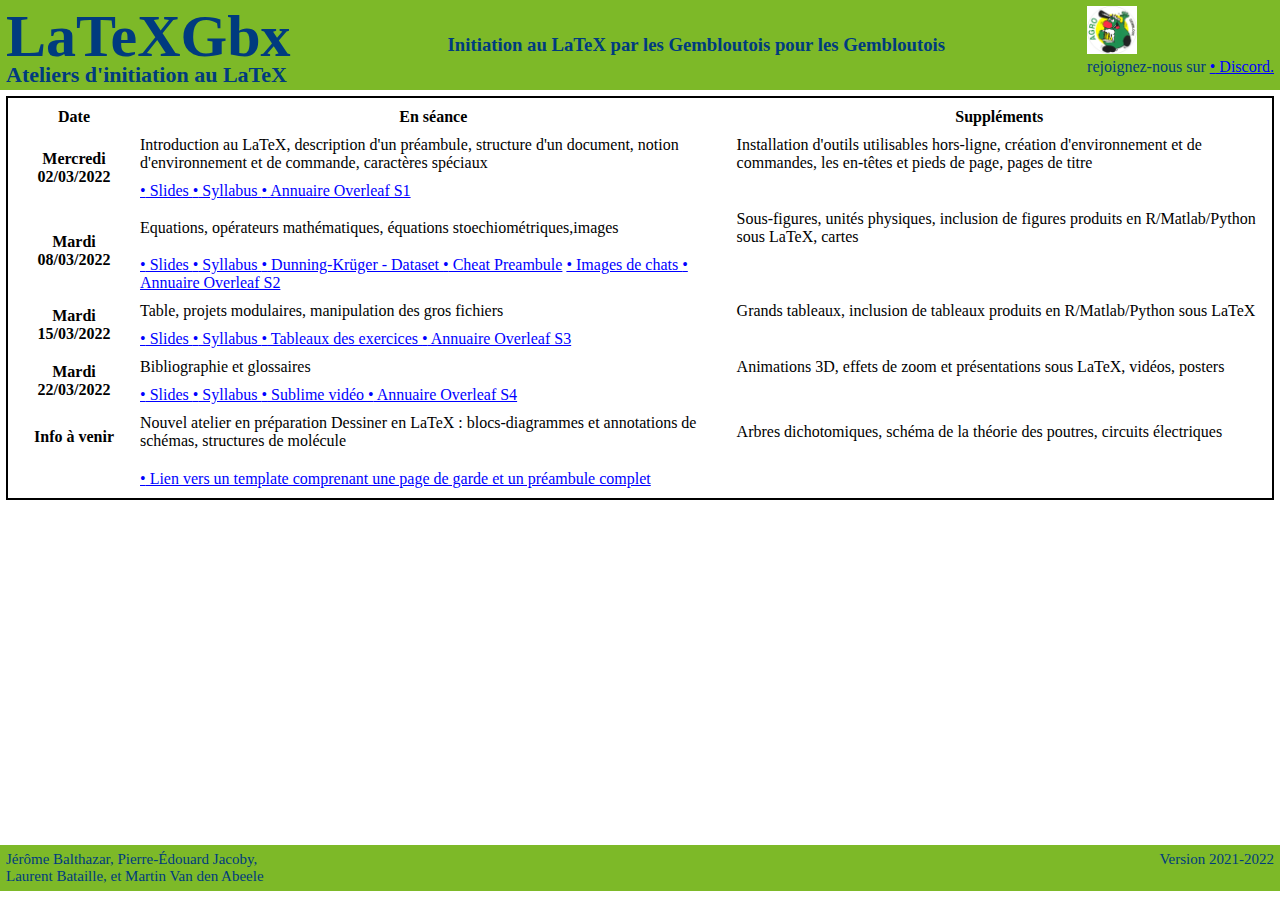
<file: index.html>
<!DOCTYPE html>
<html>
    <head>
        <meta charset="UTF-8">
        <link rel="stylesheet" href=style.css>
        <title> LaTeXGbx</title>
        
    </head>

    <body>
        <header>
            <div>
                <h1>LaTeXGbx</h1>
                <h2>Ateliers d'initiation au LaTeX</h2>
            </div>
            <div id="right">
                <div>
                    <h3>Initiation au LaTeX par les Gembloutois pour les Gembloutois</h3>
                </div>
            </div>
            <div>
                <img class="fit-picture"
     src="Cenobite3.png"
     alt="Cenobite">
            <Pdiv>
            <div>
             <p> rejoignez-nous sur <a href="https://discord.com/invite/AaWaYtEgqw" target="_blank"> Discord.</a> </p>
            </div>
        </header>
        <main>
            <table>
                <tr>
                    <th> Date</th>
                    <th> En séance</th>
                    <th> Suppléments</th>
                </tr>
                <tr>
                    <th rowspan="2">Mercredi 02/03/2022 </th>
                    <td> Introduction  au  LaTeX,  description d'un préambule, structure d'un document, notion d'environnement et de commande, caractères spéciaux </td>
                    <td> Installation d'outils utilisables hors-ligne, création d'environnement et de commandes, les en-têtes et pieds de page, pages de titre </td>
                </tr>
               <tr class="links">
                    <td> <a href="./Presentations/Presentation_S1.pdf" target="_blank"> Slides </a>  
                        <a href="./Tutorials/Syllabus_S1.pdf" target="_blank"> Syllabus </a>                       
                        <a href="https://docs.google.com/spreadsheets/d/1B8kJfkkPrcyhEzdMt_XU6CZrLl8yrVK460UMUPopWIQ/edit?usp=sharing" target="_blank"> Annuaire Overleaf S1</a>
                   </td>           
                </tr>       
                <tr>
                    <th rowspan="2">Mardi 08/03/2022 </th>
                    <td> Equations,   opérateurs   mathématiques, équations stoechiométriques,images </td>
                    <td> Sous-figures, unités physiques, inclusion de figures produits en R/Matlab/Python sous LaTeX, cartes </td>
                </tr>
               <tr class="links"> 
                    <td> <a href="./Presentations/Presentation_S2.pdf" target="_blank"> Slides </a>  
                         <a href="./Tutorials/Syllabus_S2.pdf" target="_blank"> Syllabus </a> 
                         <a href="./Files2Use/DunningKruger.xlsx" target="_blank"> Dunning-Krüger - Dataset </a>
                         <a href="./Files2Use/cheatPreambule.tex" target="_blank"> Cheat Preambule</a>                                               
                         <a href="./Files2Use/Chats.zip" target="_blank"> Images de chats </a>
                         <a href="https://docs.google.com/spreadsheets/d/1VLPMqsonIAlz7qp-qu7eAbdLuXS3GQWOayDYGMYeHM8/edit?usp=sharing" target="_blank"> Annuaire Overleaf S2</a>                        
                   </td>           
                </tr>       
                <tr>
                     
                    <th rowspan="2">Mardi 15/03/2022 </th>
                    <td> Table, projets modulaires, manipulation des gros fichiers </td>
                    <td> Grands  tableaux,  inclusion  de  tableaux produits en R/Matlab/Python sous LaTeX </td>
                </tr>
               <tr   class="links">
                    <td> <a href="./Presentations/Presentation_S3.pdf" target="_blank"> Slides </a>
                         <a href="./Tutorials/Syllabus_S3.pdf" target="_blank"> Syllabus </a>
                         <a href="./Files2Use/Donnees exos.zip" target="_blank"> Tableaux des exercices </a>        
                         <a href="https://docs.google.com/spreadsheets/d/15IFjZHuwYqG4qRtXI7PUWs4p3r8v8cKy_3V853m13KU/edit?usp=sharingg" target="_blank"> Annuaire Overleaf S3</a>                        
                        
                        
                   </td>           
                </tr>       
                <tr>            
                    <th rowspan="2">Mardi 22/03/2022 </th>
                    <td> Bibliographie et glossaires </td>
                    <td> Animations 3D, effets de zoom et présentations sous LaTeX, vidéos, posters </td>
                </tr>
               <tr   class="links">
                   
                    <td> <a href="./Presentations/Presentation_S4a.pdf" target="_blank"> Slides </a> 
                         <a href="./Tutorials/Syllabus_S4a.pdf" target="_blank"> Syllabus </a> 
                         <a href="./Files2Use/maSuperVideo.mp4" target="_blank"> Sublime vidéo </a>   
                         <a href="https://docs.google.com/spreadsheets/d/1hGYhz3nbKiMR150FrMJdjtiGZK4cVj3Rx2pHpNMIyw8/edit?usp=sharing" target="_blank"> Annuaire Overleaf S4</a>                                                                                             
                   </td>           
                </tr>       
                <tr>
                    <th rowspan="2"> Info à venir </th>
                    <td> Nouvel atelier en préparation Dessiner en LaTeX : blocs-diagrammes et annotations de schémas, structures de molécule </td>
                    <td> Arbres  dichotomiques,  schéma  de la théorie des poutres, circuits électriques </td>
                </tr>
               <tr  class="links">
                    <td>
                        <!--  
                        <a href="./Presentations/Presentation_S5.pdf" target="_blank"> Slides </a>
                         <a href="./Tutorials/Syllabus_S5.pdf" target="_blank"> Syllabus </a> 
                         <a href="./Files2Use/chemfig.sty" target="_blank"> chemfig.sty </a>
                        <a href="./Files2Use/mol2chemfig.sty" target="_blank"> mol2chemfig.sty </a> 
                        <a href="./Files2Use/freetikz.sty" target="_blank"> freetikz.sty </a>     -->                              
                   </td>           
                </tr> 
                <tr>
                <td>
                </td>  
                <td>    
                <a href="https://fr.overleaf.com/read/hsktfgybnqnm" target="_blank"> Lien vers un template comprenant une page de garde et un préambule complet </a> 
                </td>    
                </tr> 
            </table>
        </main>
        <footer>
            <div>
                <p>Jérôme Balthazar, Pierre-Édouard Jacoby,</p>
                <p> Laurent Bataille, et Martin Van den Abeele</p>
            </div>
            <div><p> Version 2021-2022 </p></div>
        </footer>              
    </body>
</html>
</file>
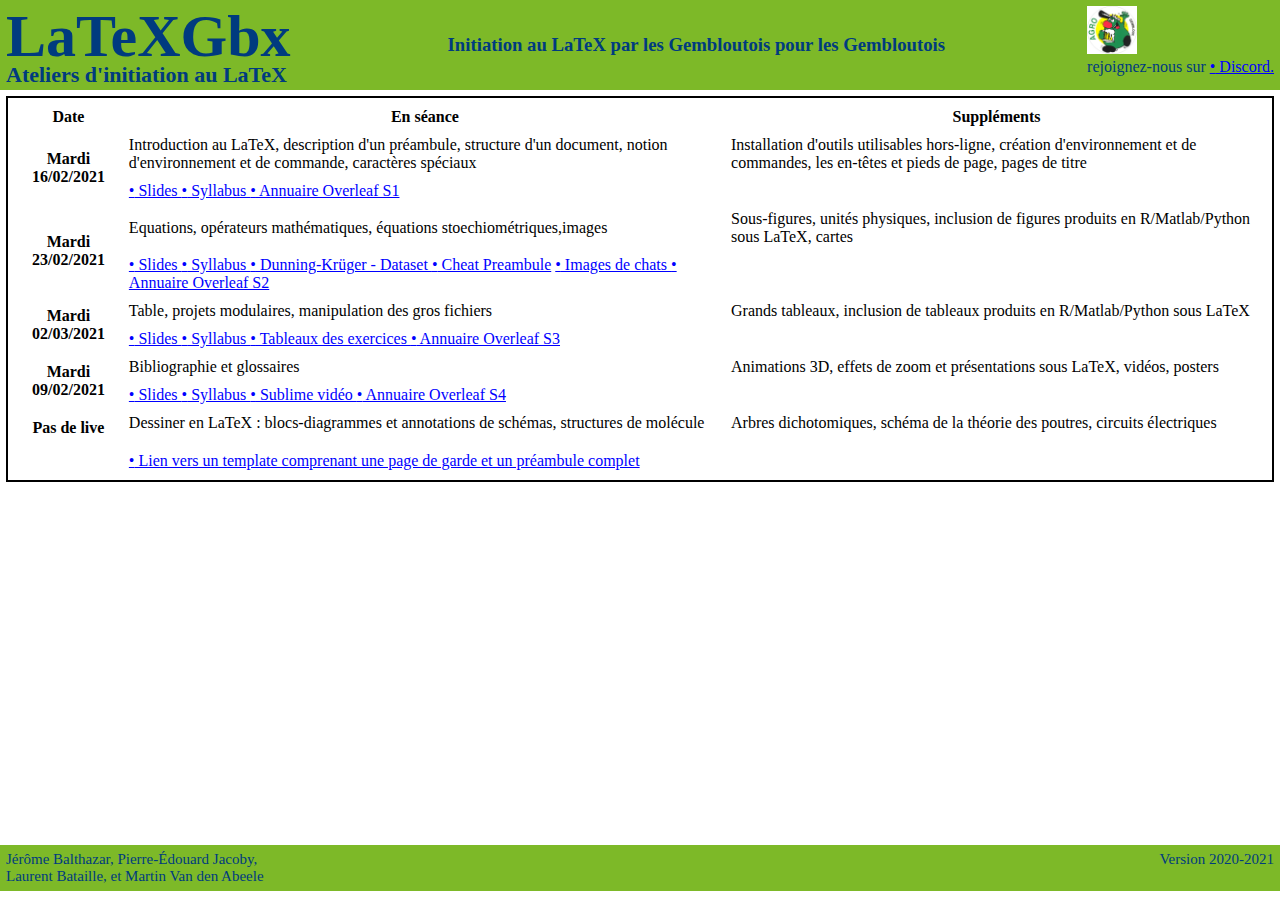
<file: 2020-2021/index.html>
<!DOCTYPE html>
<html>
    <head>
        <meta charset="UTF-8">
        <link rel="stylesheet" href=style.css>
        <title> LaTeXGbx</title>
        
    </head>

    <body>
        <header>
            <div>
                <h1>LaTeXGbx</h1>
                <h2>Ateliers d'initiation au LaTeX</h2>
            </div>
            <div id="right">
                <div>
                    <h3>Initiation au LaTeX par les Gembloutois pour les Gembloutois</h3>
                </div>
            </div>
            <div>
                <img class="fit-picture"
     src="Cenobite3.png"
     alt="Cenobite">
            <Pdiv>
            <div>
             <p> rejoignez-nous sur <a href="https://discord.com/invite/AaWaYtEgqw" target="_blank"> Discord.</a> </p>
            </div>
        </header>
        <main>
            <table>
                <tr>
                    <th> Date</th>
                    <th> En séance</th>
                    <th> Suppléments</th>
                </tr>
                <tr>
                    <th rowspan="2">Mardi 16/02/2021 </th>
                    <td> Introduction  au  LaTeX,  description d'un préambule, structure d'un document, notion d'environnement et de commande, caractères spéciaux </td>
                    <td> Installation d'outils utilisables hors-ligne, création d'environnement et de commandes, les en-têtes et pieds de page, pages de titre </td>
                </tr>
               <tr class="links">
                    <td> <a href="./Presentations/Presentation_S1.pdf" target="_blank"> Slides </a>  
                        <a href="./Tutorials/Syllabus_S1.pdf" target="_blank"> Syllabus </a>                       
                        <a href="https://docs.google.com/spreadsheets/d/1B8kJfkkPrcyhEzdMt_XU6CZrLl8yrVK460UMUPopWIQ/edit?usp=sharing" target="_blank"> Annuaire Overleaf S1</a>
                   </td>           
                </tr>       
                <tr>
                    <th rowspan="2">Mardi 23/02/2021 </th>
                    <td> Equations,   opérateurs   mathématiques, équations stoechiométriques,images </td>
                    <td> Sous-figures, unités physiques, inclusion de figures produits en R/Matlab/Python sous LaTeX, cartes </td>
                </tr>
               <tr class="links"> 
                    <td> <a href="./Presentations/Presentation_S2.pdf" target="_blank"> Slides </a>  
                         <a href="./Tutorials/Syllabus_S2.pdf" target="_blank"> Syllabus </a> 
                         <a href="./Files2Use/DunningKruger.xlsx" target="_blank"> Dunning-Krüger - Dataset </a>
                         <a href="./Files2Use/cheatPreambule.tex" target="_blank"> Cheat Preambule</a>                                               
                         <a href="./Files2Use/Chats.zip" target="_blank"> Images de chats </a>
                         <a href="https://docs.google.com/spreadsheets/d/1VLPMqsonIAlz7qp-qu7eAbdLuXS3GQWOayDYGMYeHM8/edit?usp=sharing" target="_blank"> Annuaire Overleaf S2</a>                        
                   </td>           
                </tr>       
                <tr>
                     
                    <th rowspan="2">Mardi 02/03/2021 </th>
                    <td> Table, projets modulaires, manipulation des gros fichiers </td>
                    <td> Grands  tableaux,  inclusion  de  tableaux produits en R/Matlab/Python sous LaTeX </td>
                </tr>
               <tr   class="links">
                    <td> <a href="./Presentations/Presentation_S3.pdf" target="_blank"> Slides </a>
                         <a href="./Tutorials/Syllabus_S3.pdf" target="_blank"> Syllabus </a>
                         <a href="./Files2Use/Donnees exos.zip" target="_blank"> Tableaux des exercices </a>        
                         <a href="https://docs.google.com/spreadsheets/d/15IFjZHuwYqG4qRtXI7PUWs4p3r8v8cKy_3V853m13KU/edit?usp=sharingg" target="_blank"> Annuaire Overleaf S3</a>                        
                        
                        
                   </td>           
                </tr>       
                <tr>            
                    <th rowspan="2">Mardi 09/02/2021 </th>
                    <td> Bibliographie et glossaires </td>
                    <td> Animations 3D, effets de zoom et présentations sous LaTeX, vidéos, posters </td>
                </tr>
               <tr   class="links">
                   
                    <td> <a href="./Presentations/Presentation_S4a.pdf" target="_blank"> Slides </a> 
                         <a href="./Tutorials/Syllabus_S4a.pdf" target="_blank"> Syllabus </a> 
                         <a href="./Files2Use/maSuperVideo.mp4" target="_blank"> Sublime vidéo </a>   
                         <a href="https://docs.google.com/spreadsheets/d/1hGYhz3nbKiMR150FrMJdjtiGZK4cVj3Rx2pHpNMIyw8/edit?usp=sharing" target="_blank"> Annuaire Overleaf S4</a>                                                                                             
                   </td>           
                </tr>       
                <tr>
                    <th rowspan="2"> Pas de live </th>
                    <td> Dessiner en LaTeX : blocs-diagrammes et annotations de schémas, structures de molécule </td>
                    <td> Arbres  dichotomiques,  schéma  de la théorie des poutres, circuits électriques </td>
                </tr>
               <tr  class="links">
                    <td>
                        <!--  
                        <a href="./Presentations/Presentation_S5.pdf" target="_blank"> Slides </a>
                         <a href="./Tutorials/Syllabus_S5.pdf" target="_blank"> Syllabus </a> 
                         <a href="./Files2Use/chemfig.sty" target="_blank"> chemfig.sty </a>
                        <a href="./Files2Use/mol2chemfig.sty" target="_blank"> mol2chemfig.sty </a> 
                        <a href="./Files2Use/freetikz.sty" target="_blank"> freetikz.sty </a>     -->                              
                   </td>           
                </tr> 
                <tr>
                <td>
                </td>  
                <td>    
                <a href="https://fr.overleaf.com/read/hsktfgybnqnm" target="_blank"> Lien vers un template comprenant une page de garde et un préambule complet </a> 
                </td>    
                </tr> 
            </table>
        </main>
        <footer>
            <div>
                <p>Jérôme Balthazar, Pierre-Édouard Jacoby,</p>
                <p> Laurent Bataille, et Martin Van den Abeele</p>
            </div>
            <div><p> Version 2020-2021 </p></div>
        </footer>              
    </body>
</html>
</file>
